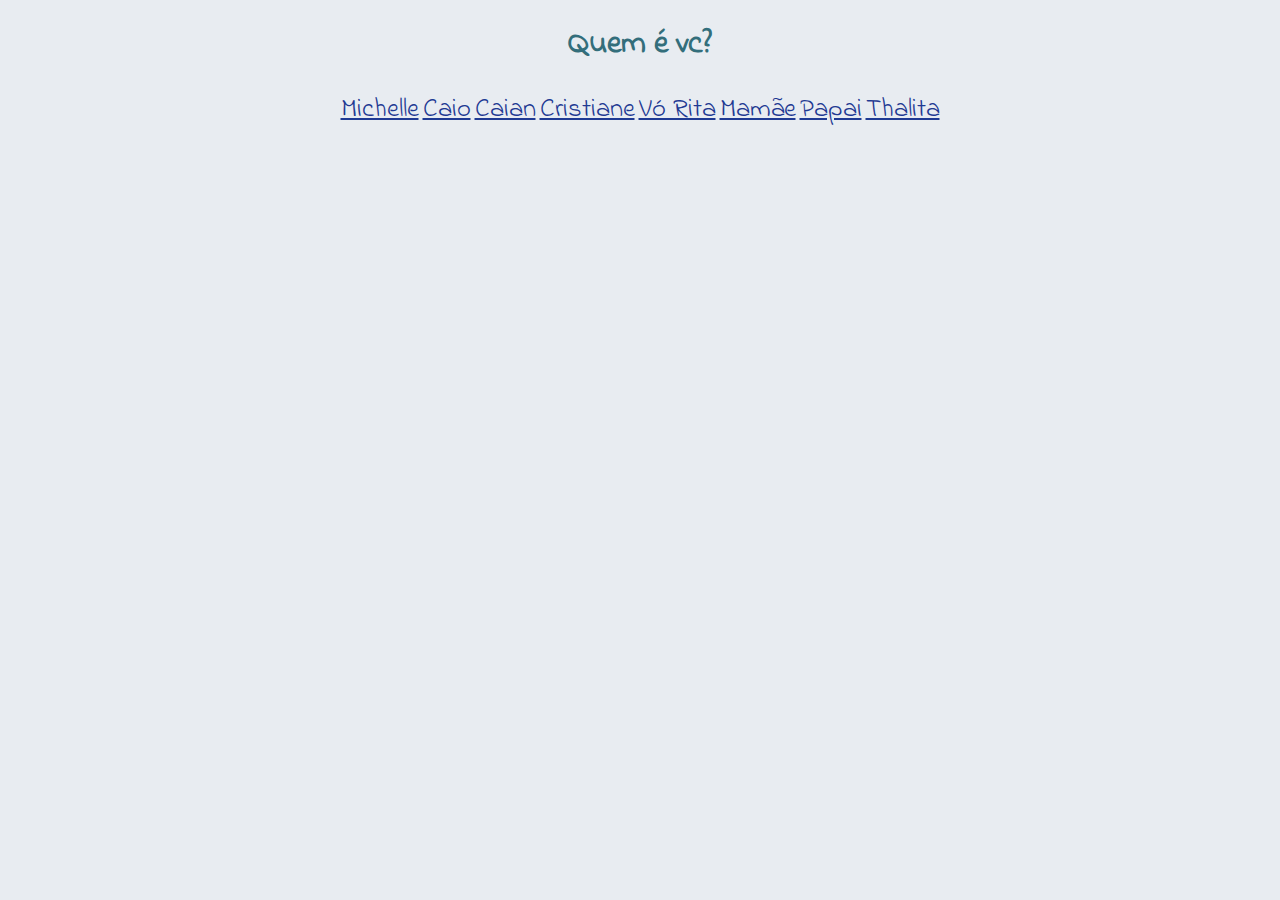
<file: mensagem/index.html>
<!DOCTYPE html>
<html lang="pt-br">
<head>
    <meta charset="UTF-8">
    <meta name="viewport" content="width=device-width, initial-scale=1.0">
    <meta http-equiv="X-UA-Compatible" content="ie=edge">
    <title>Mensagem Importante</title>

    <link href="https://fonts.googleapis.com/css?family=Indie+Flower" rel="stylesheet">
    <script>
        var refreshIntervalId;

        function darMensagem(quem){
            var mensagem = "";

            if(quem === 'MIH')
                mensagem = "Michelle, eu te amo!";

            if(quem === 'CAIO')
                mensagem = "Caio, cara de pastel!";

            if (quem === 'CAIAN')
                mensagem = "Caian, cara de pastel!";

            if (quem === 'CRIS')
                mensagem = "Sogra, vc é demais!";

            if (quem === 'PAPAI')
                mensagem = "Papai, eu te amo!";

            if (quem === 'MAMAE')
                mensagem = "Mamãe, eu te amo!";

            if (quem === 'VORITA')
                mensagem = "Vó, um abraço bem apertado!"

            if (quem === "THATA")
                mensagem = "Thata, minha fofinha!"

            var divMensagem = document.getElementById("mensagem");
            divMensagem.innerHTML = "";

            if (refreshIntervalId)
                clearInterval(refreshIntervalId);

            refreshIntervalId = setInterval(() => {
                divMensagem.innerHTML += `<span>${mensagem}</span><br>`;
            }, 400);
        }        
    </script>
    <style>
        *{            
            font-family: 'Indie Flower', cursive;
            background-color: #e8ecf1;            
        }
        span{
            font-size: 20pt;
            color:#d64541;
        }
        h1{
            color:#336e7b;
        }

        a{
            font-size: 20pt;
            color: #1f3a93;
        }
    </style>
</head>
<body>
    <div id="app" style="text-align: center">
        <h1>Quem é vc?</h1>
        <a href="#" onclick="darMensagem('MIH')">Michelle</a>
        <a href="#" onclick="darMensagem('CAIO')">Caio</a>
        <a href="#" onclick="darMensagem('CAIAN')">Caian</a>
        <a href="#" onclick="darMensagem('CRIS')">Cristiane</a>        
        <a href="#" onclick="darMensagem('VORITA')">Vó Rita</a> 
        <a href="#" onclick="darMensagem('MAMAE')">Mamãe</a>        
        <a href="#" onclick="darMensagem('PAPAI')">Papai</a>
        <a href="#" onclick="darMensagem('THATA')">Thalita</a>
        

        <div id="mensagem" style="margin-top: 20px"></div>
    </div>
</body>
</html>
</file>
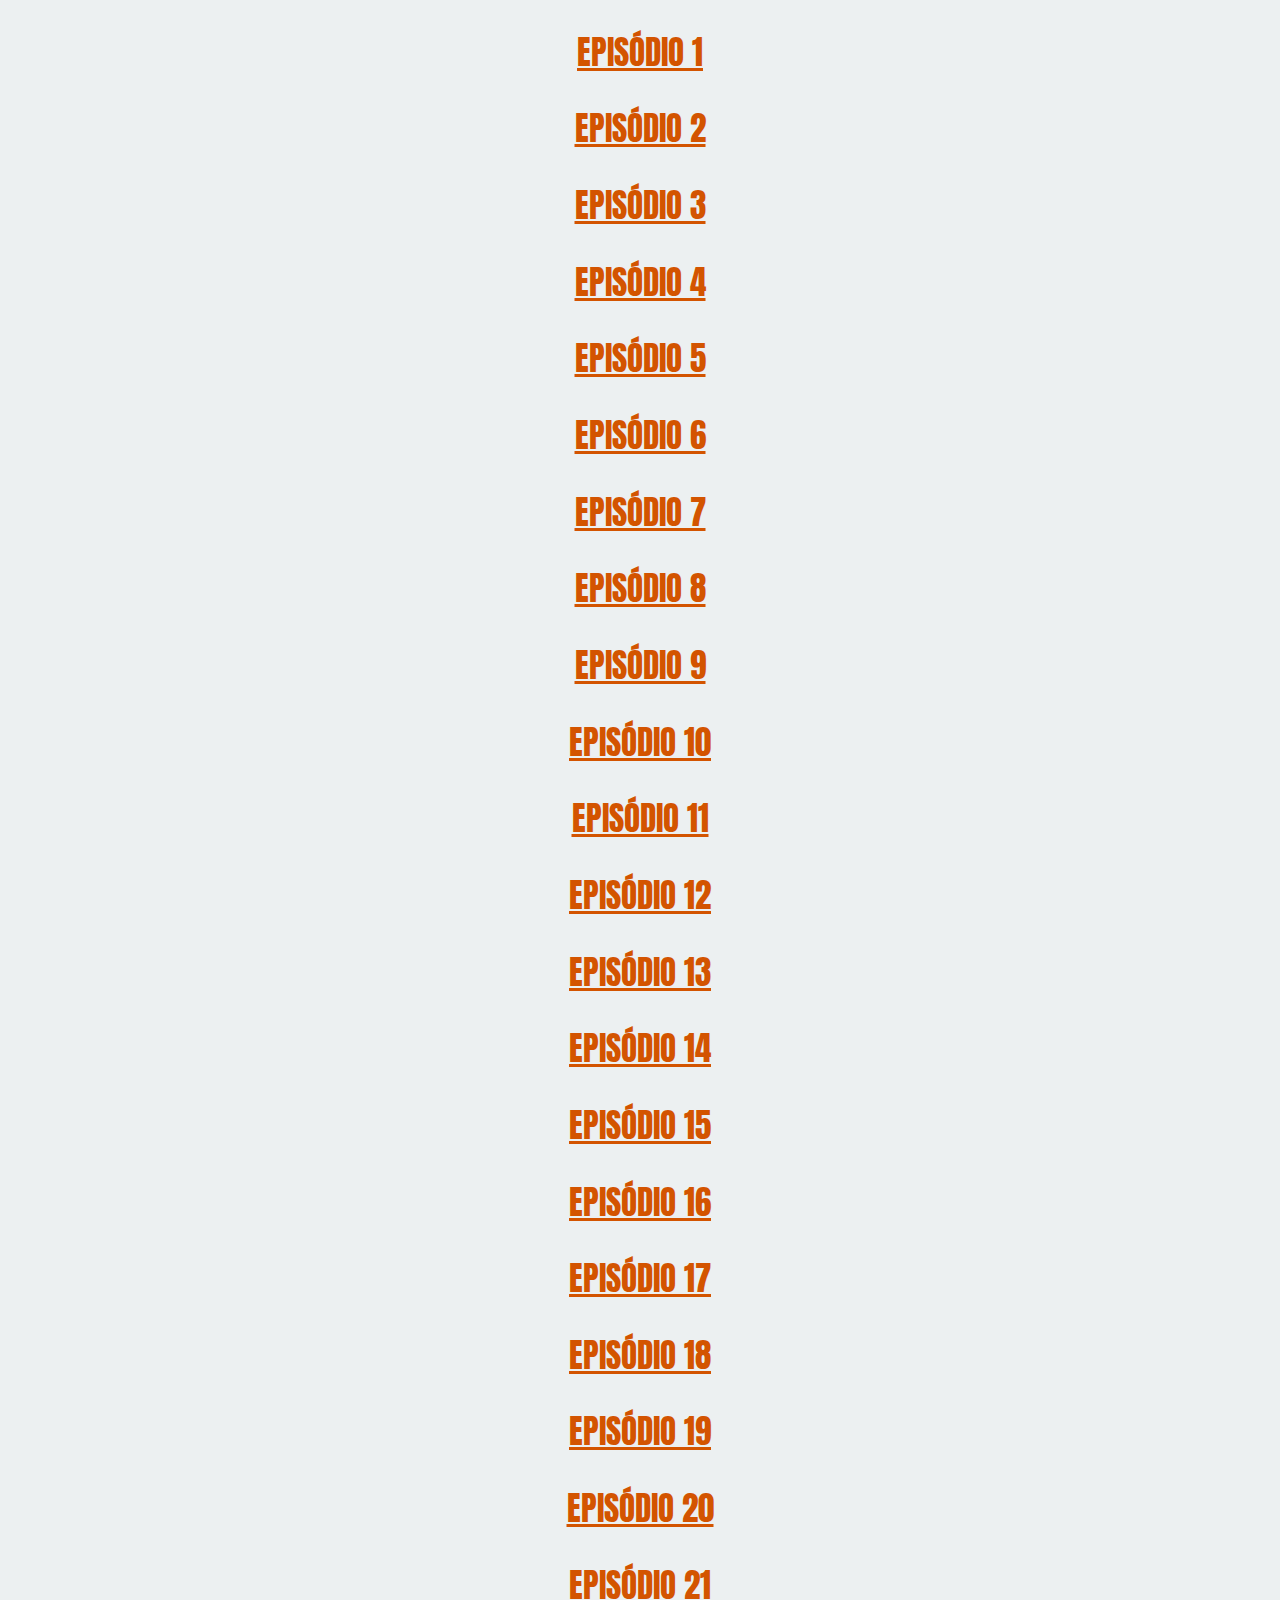
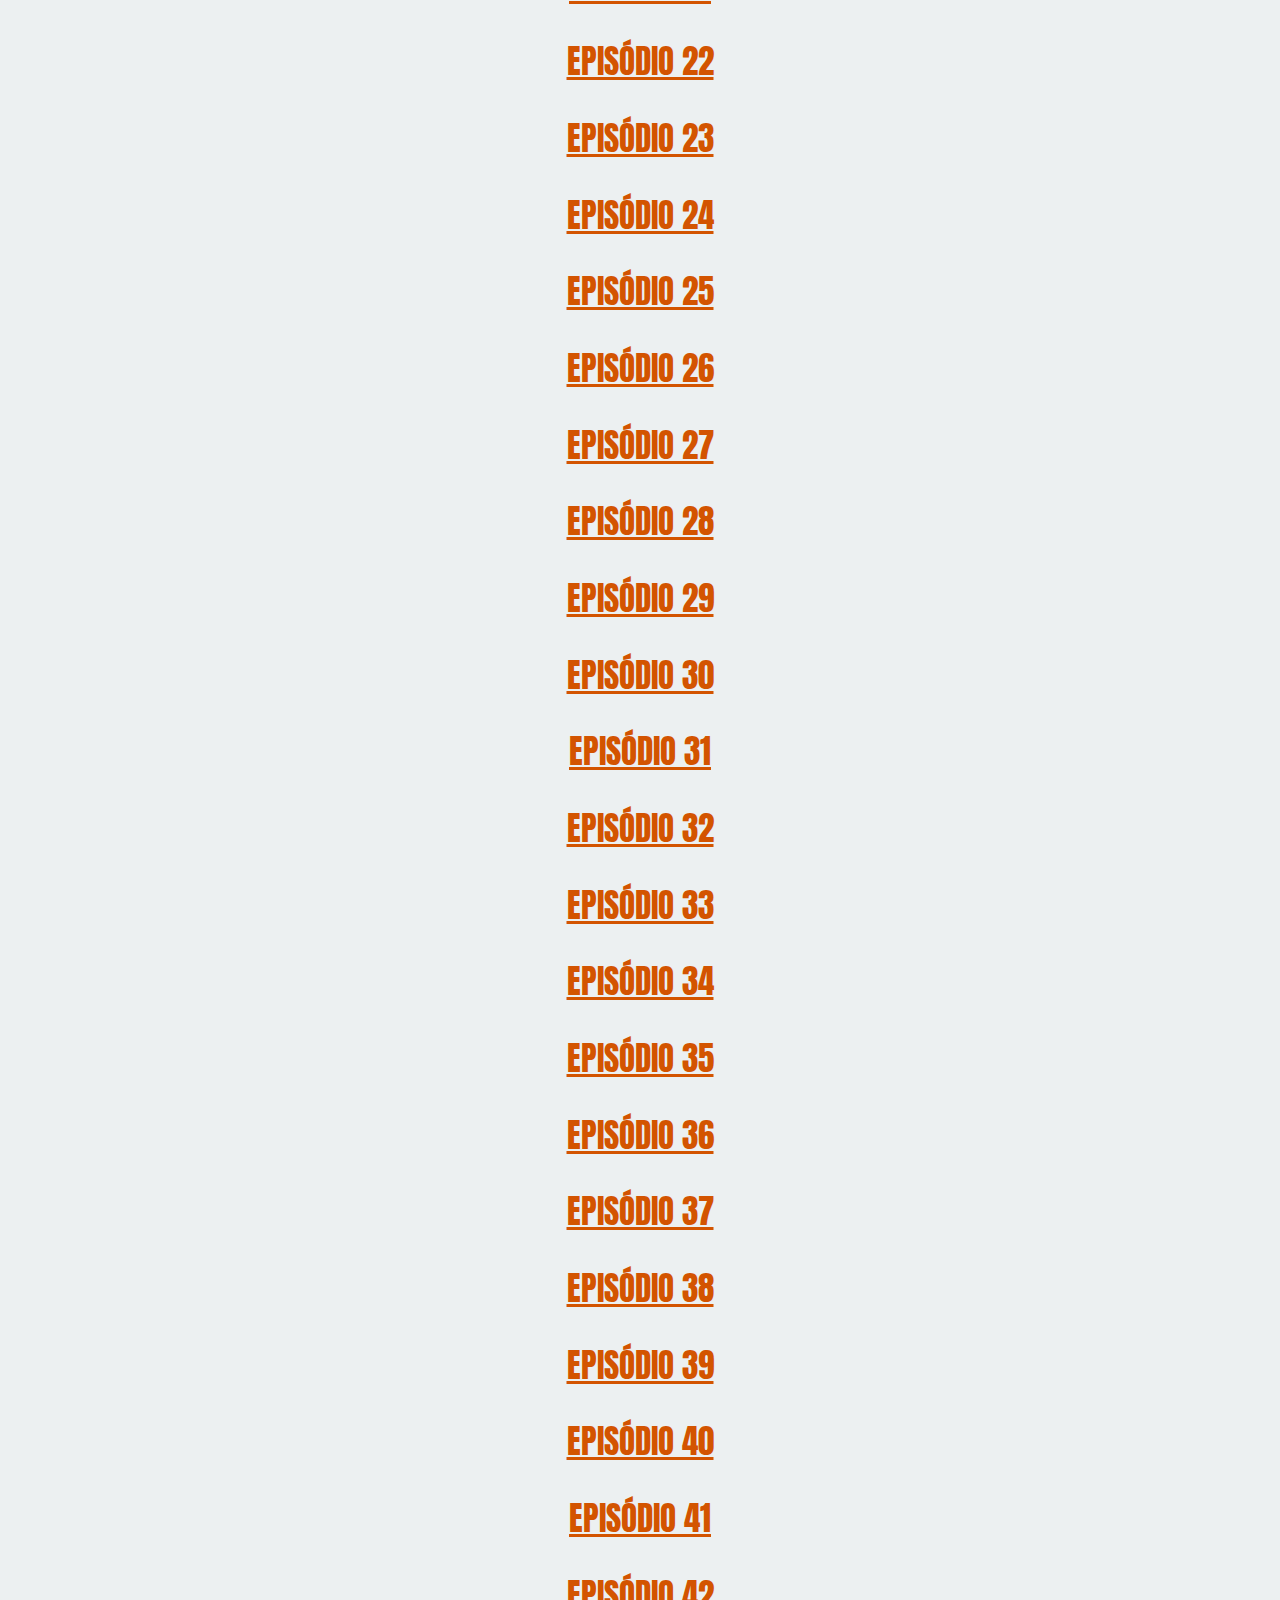
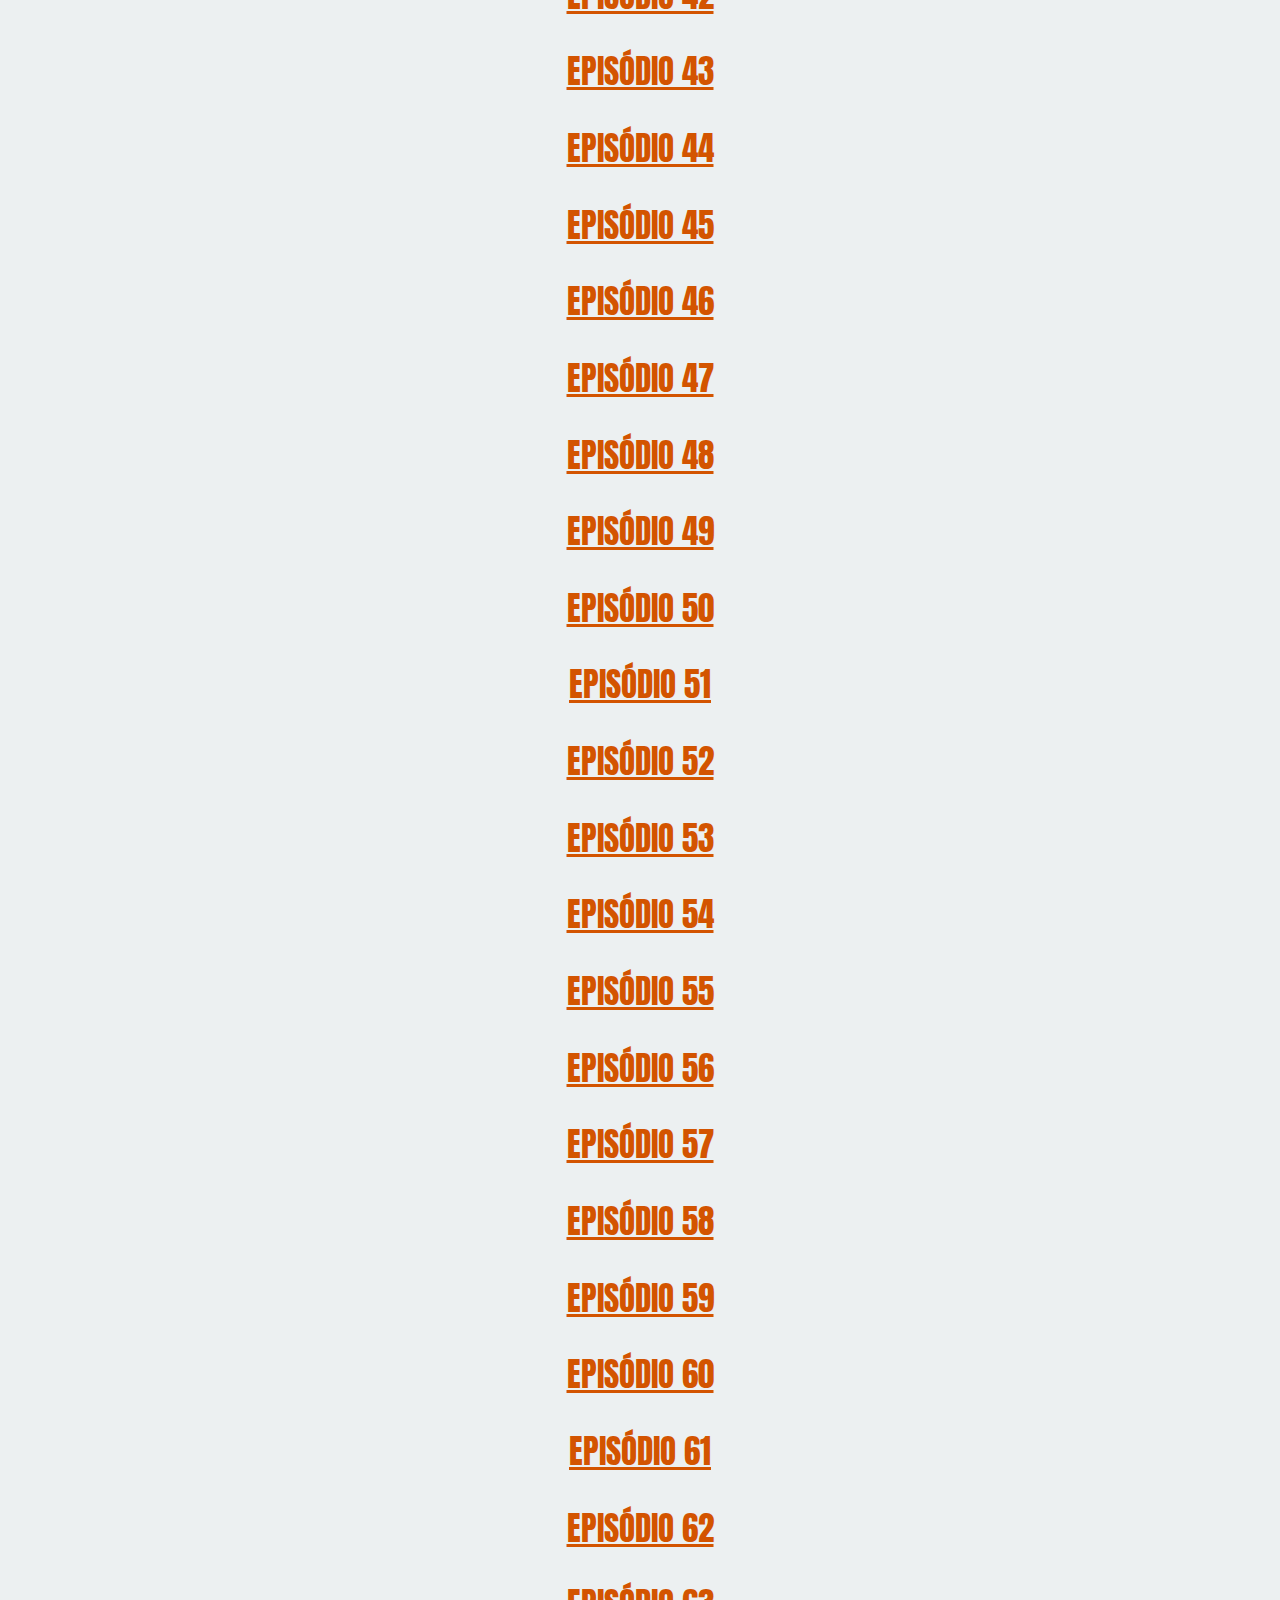
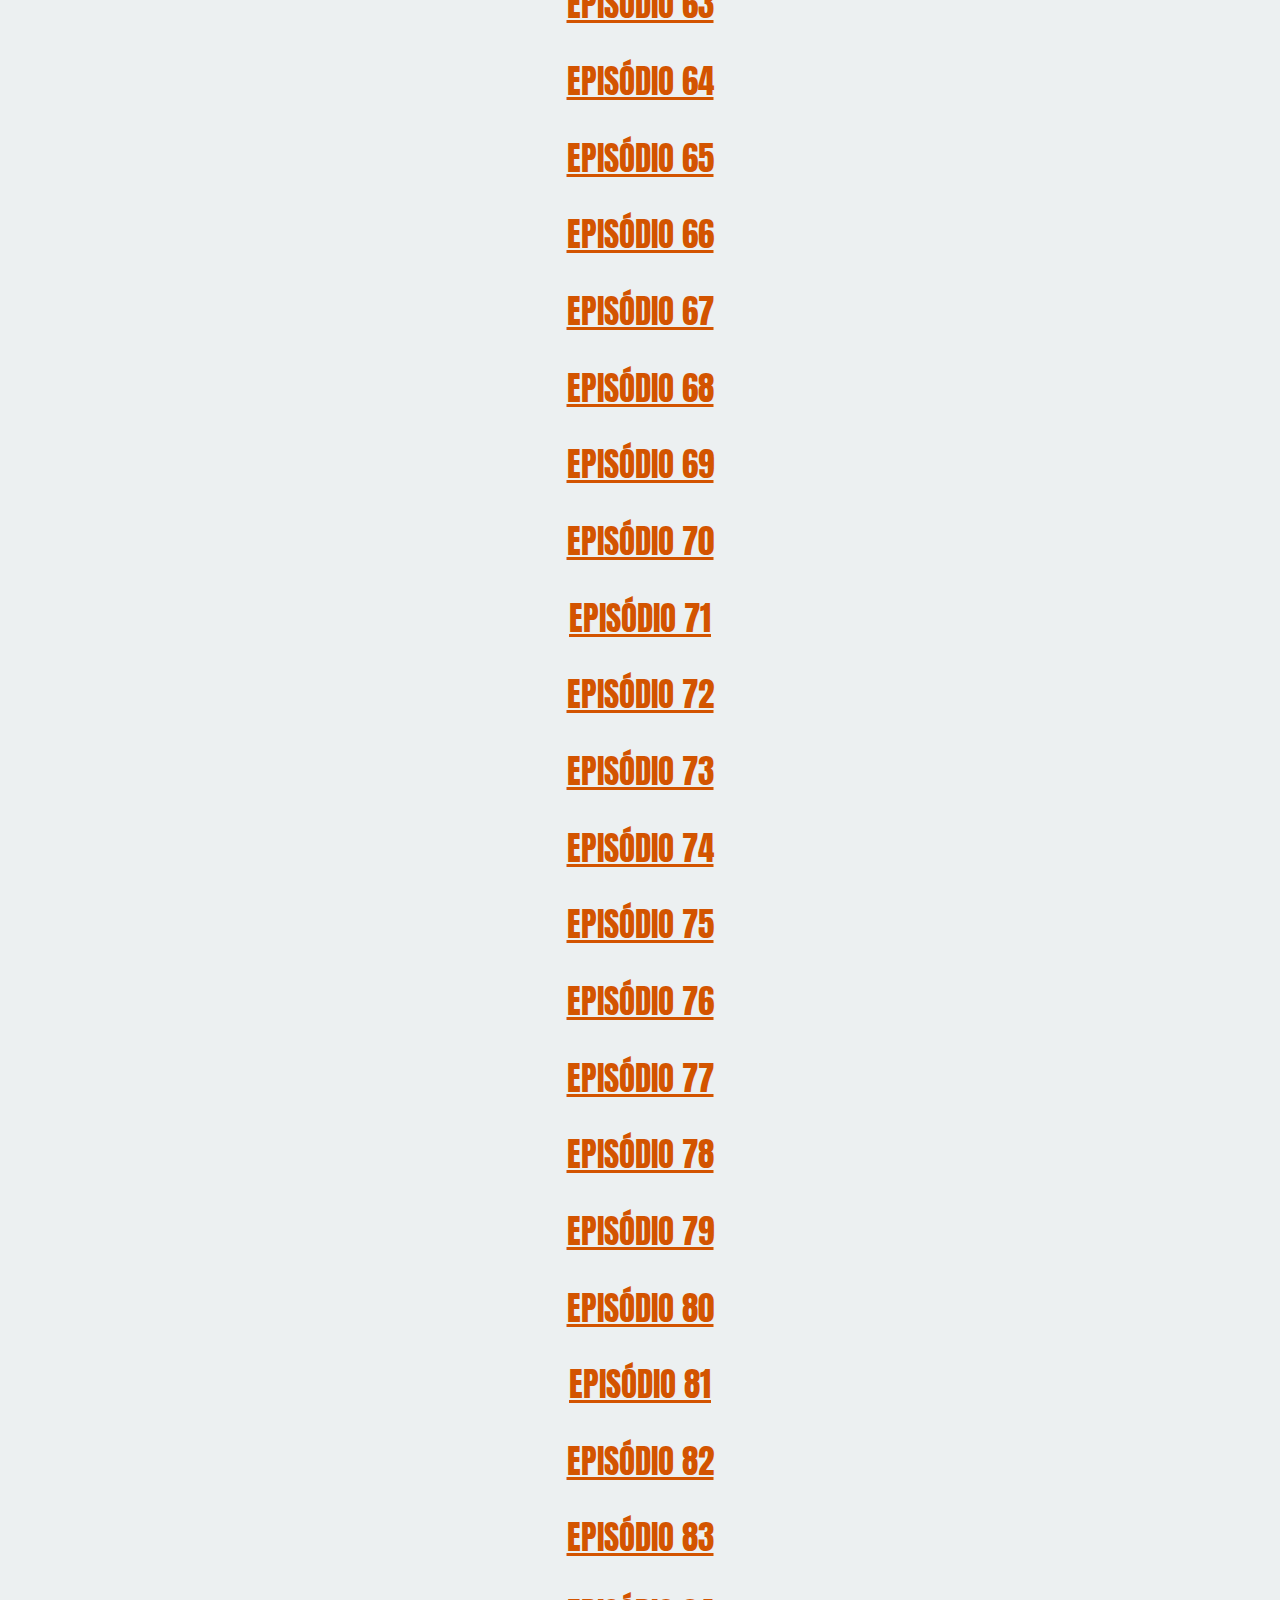
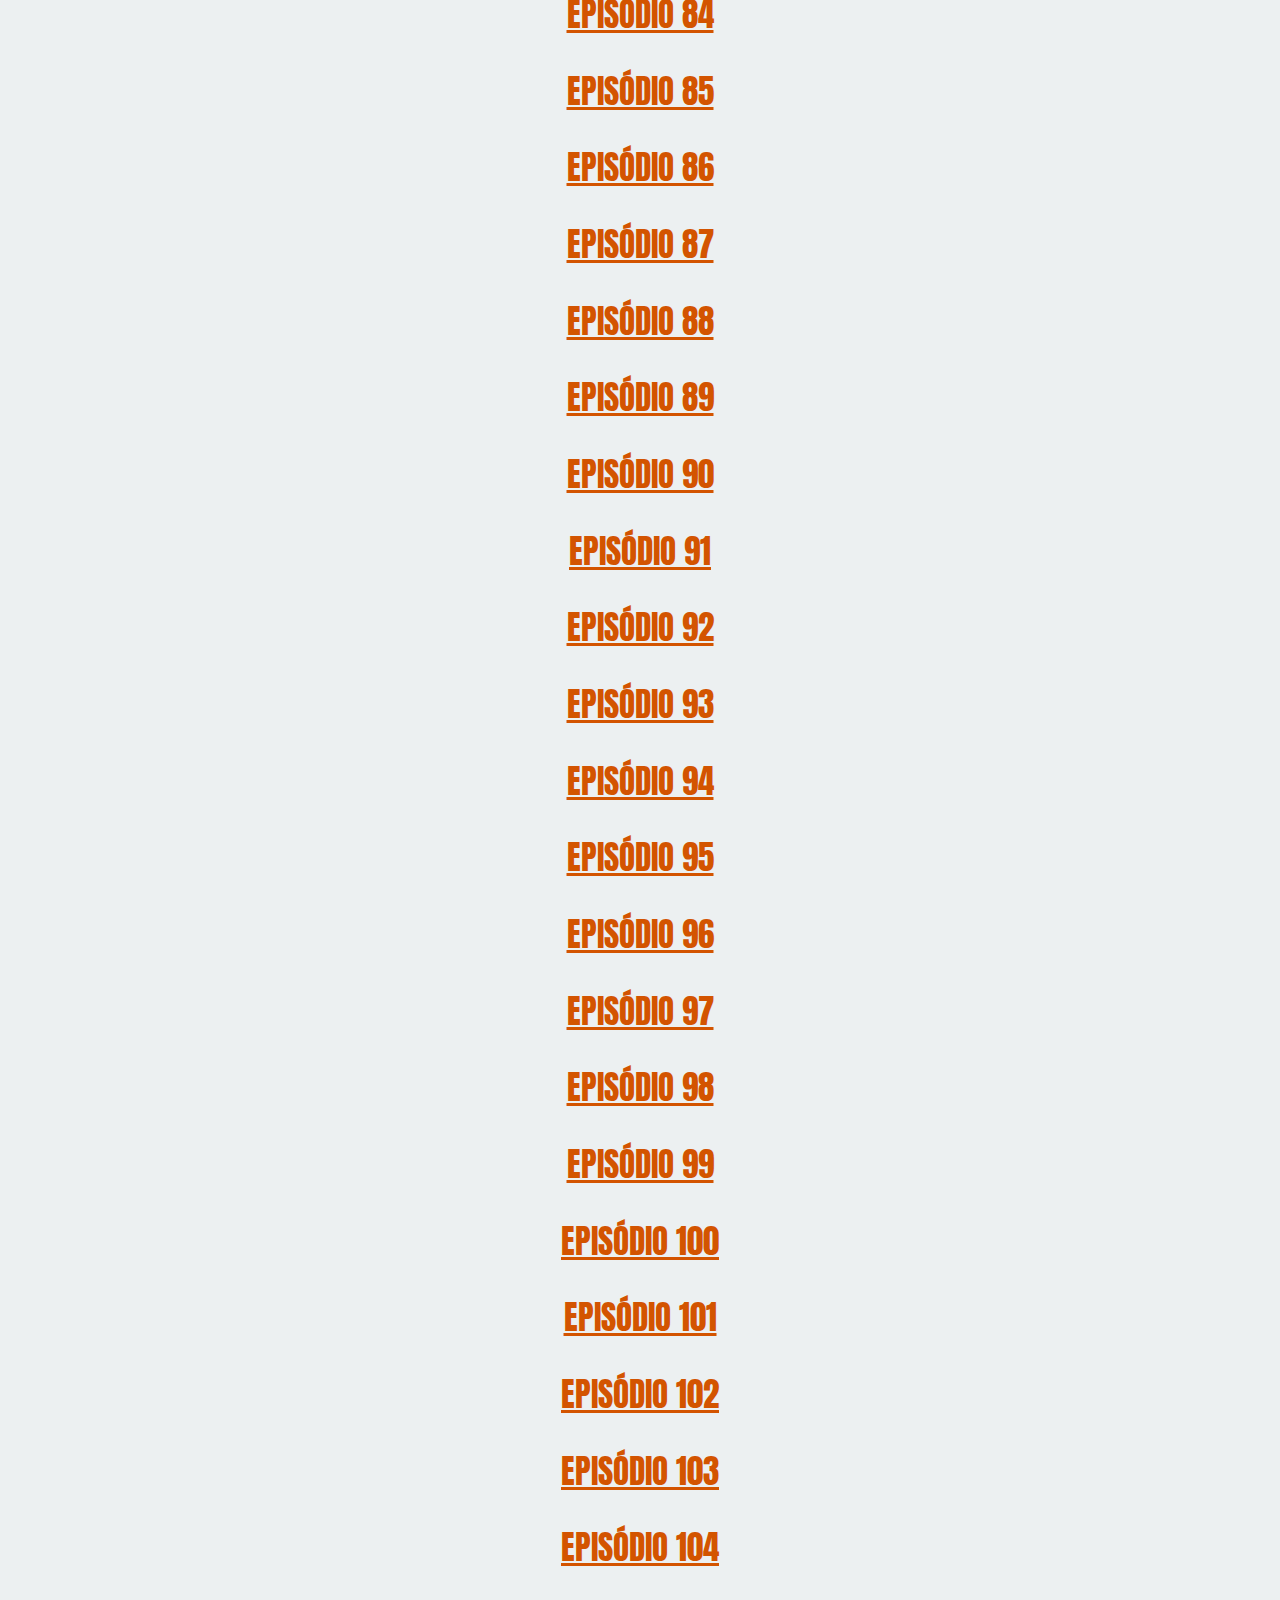
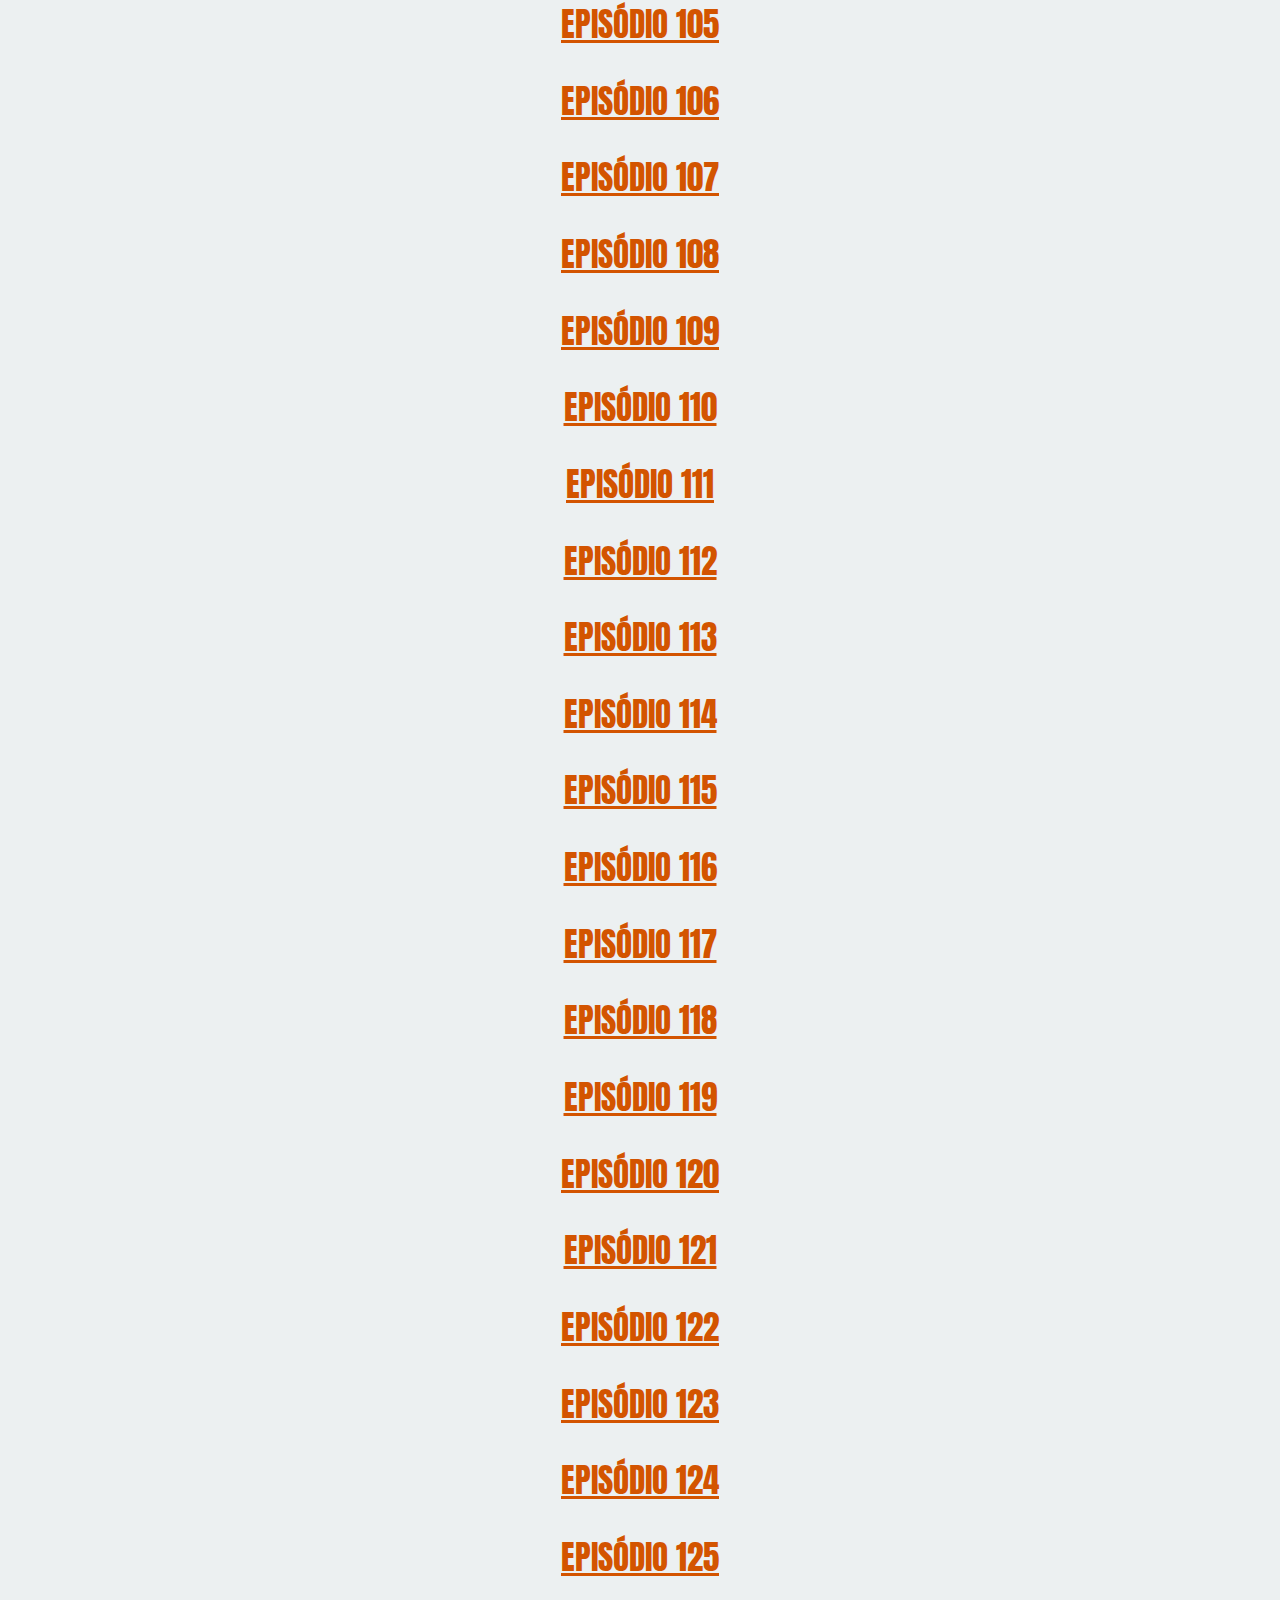
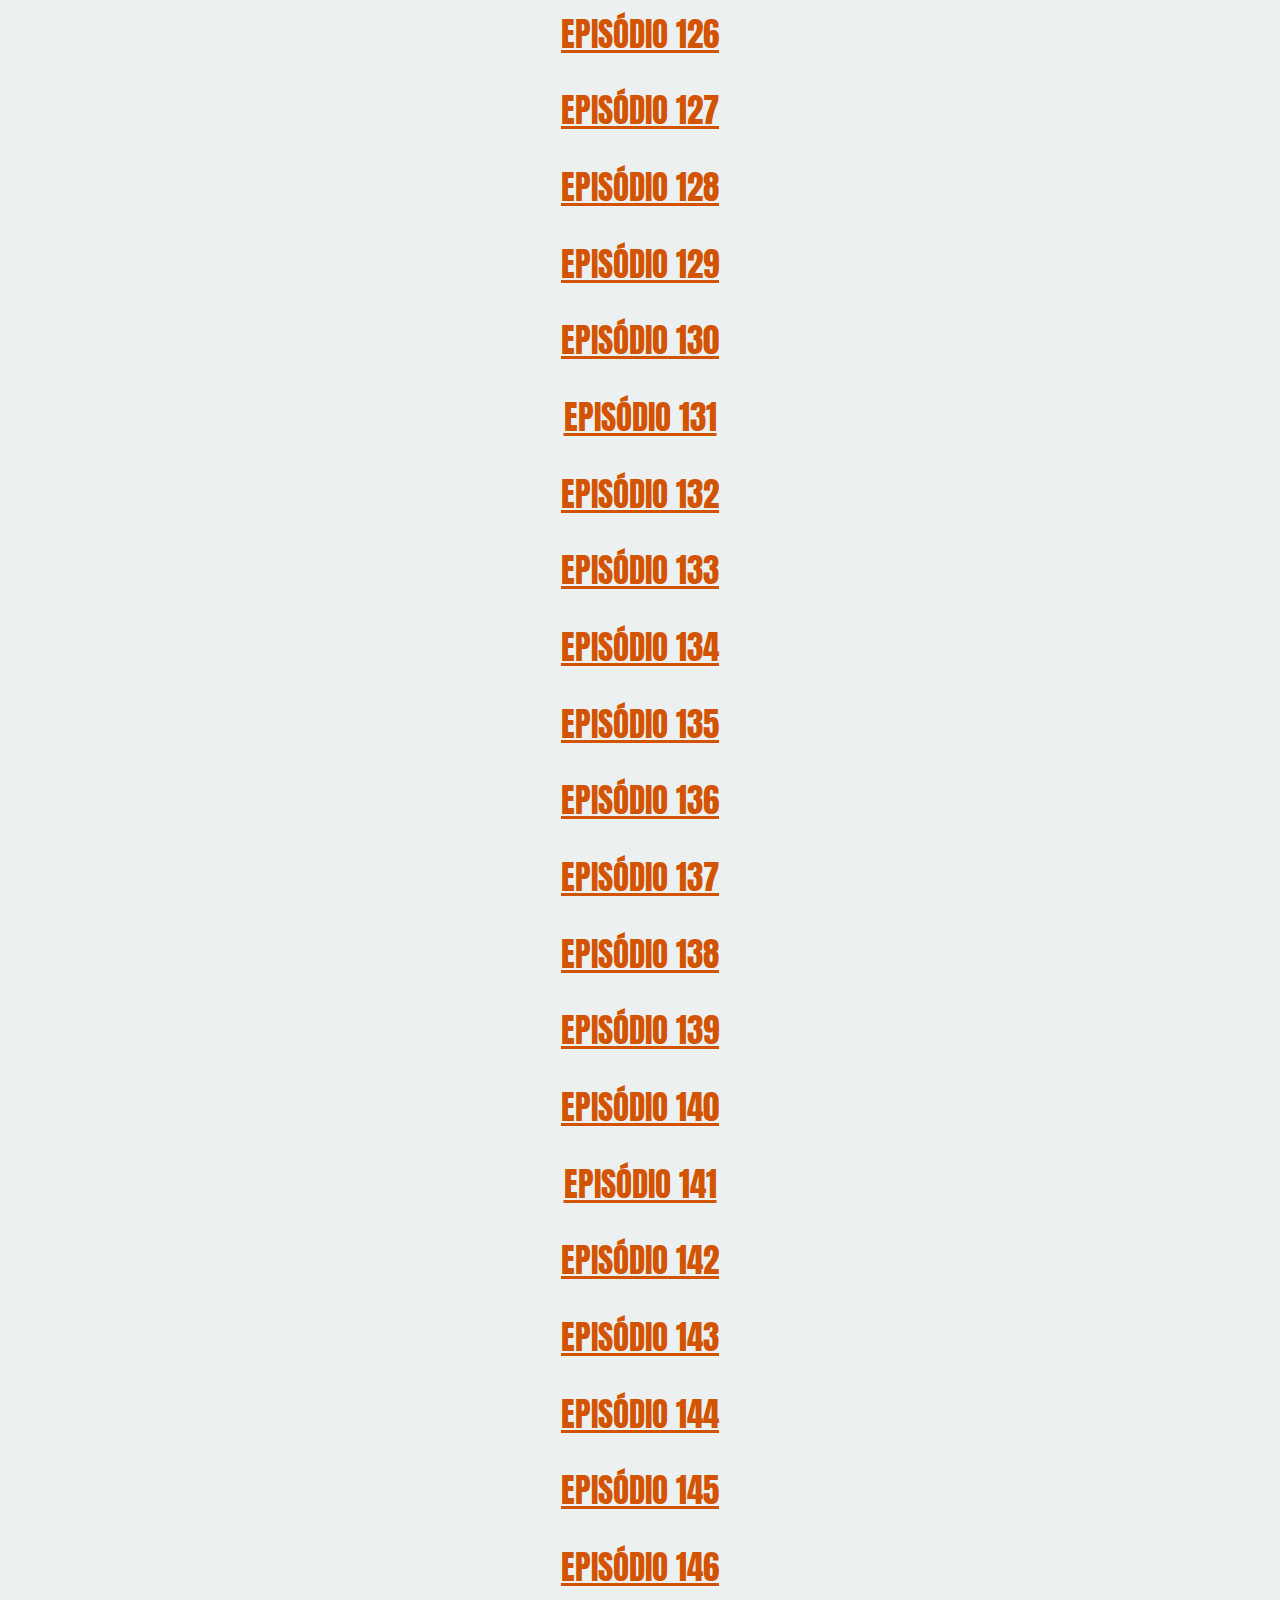
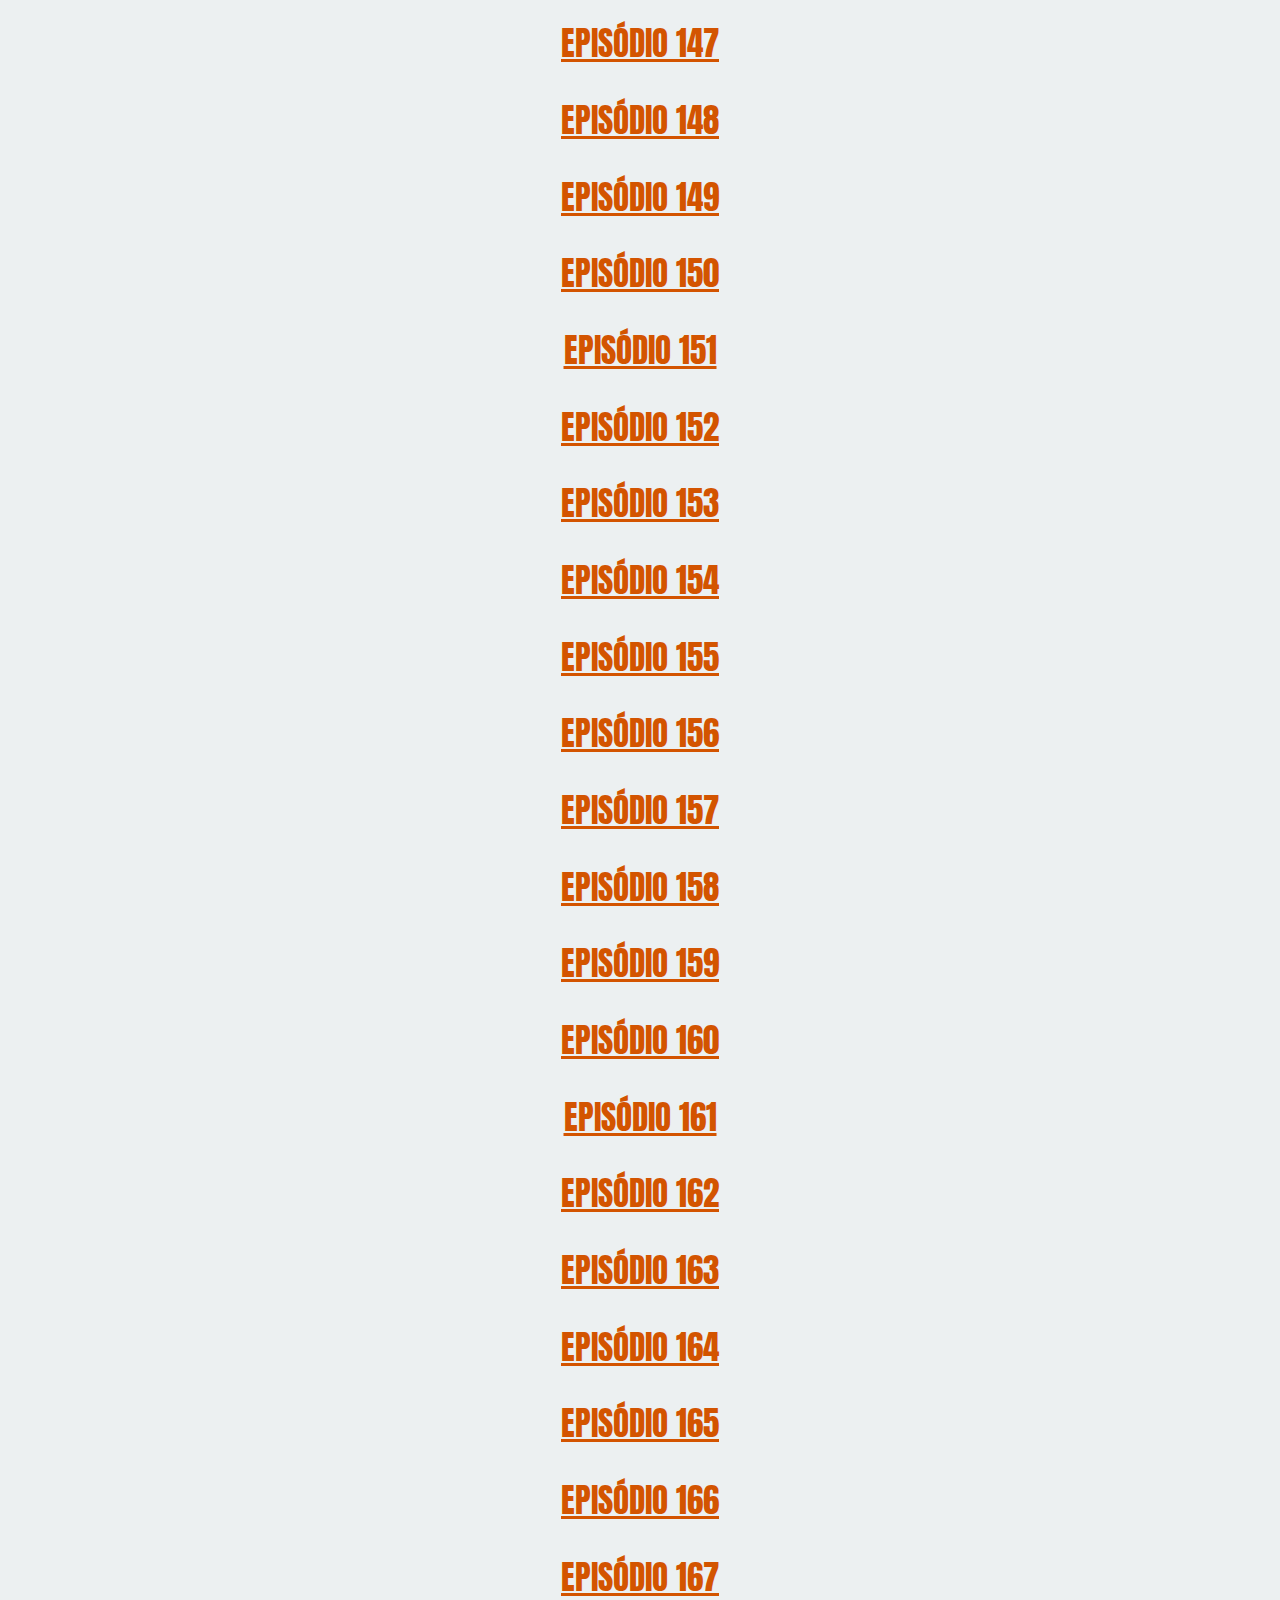
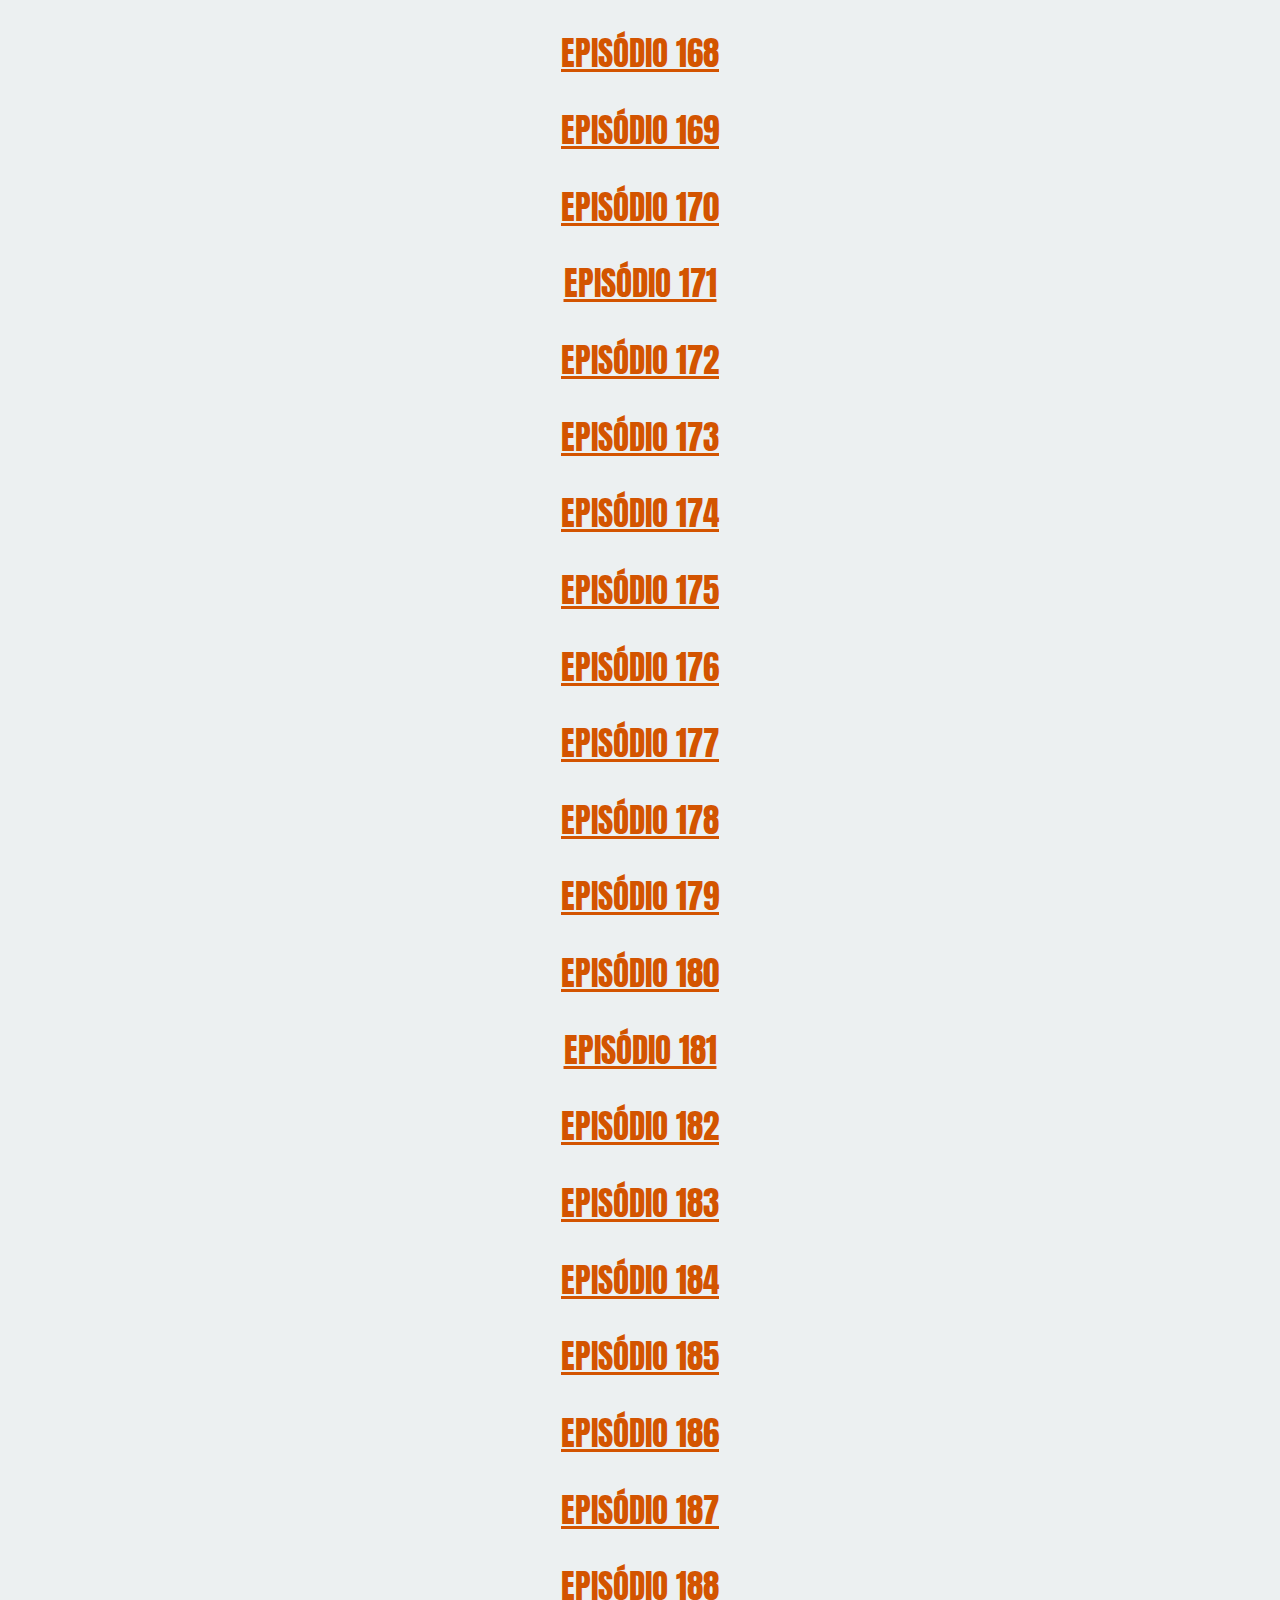
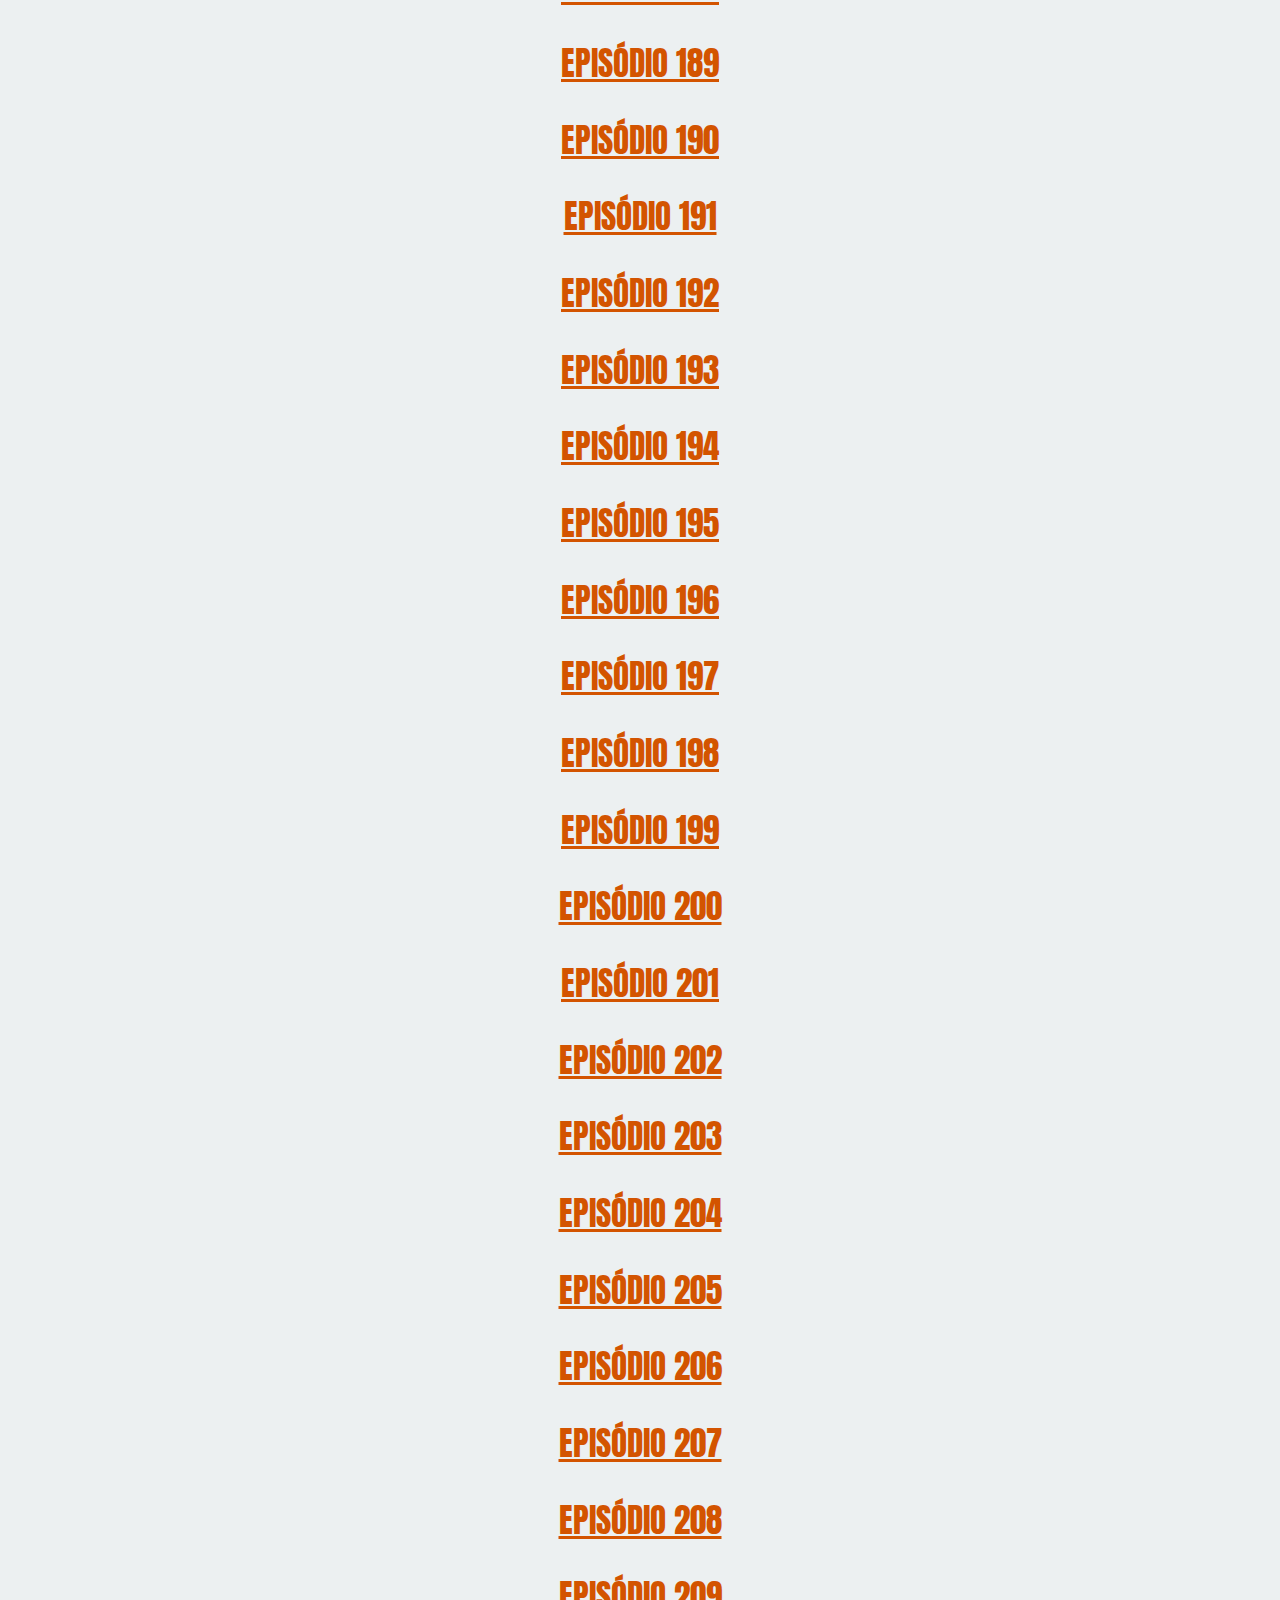
<file: naruto/index.html>
<!DOCTYPE html>
<html lang="pt-br">
<head>
    <meta charset="UTF-8">
    <meta name="viewport" content="width=device-width, initial-scale=1.0">
    <meta http-equiv="X-UA-Compatible" content="ie=edge">
    <title>Naruto Shippuden</title>
    <style>
        @import url('https://fonts.googleapis.com/css?family=Anton&display=swap');
        body{
            background-color: #ecf0f1
        }
        a{
            font-size: 25pt;
            font-family: 'Anton', sans-serif;
            color: #d35400;

        }
        a:visited{
            color:#2980b9 
        }
        ul{
            padding: 0;
            list-style-type: none;
        }
        ul li{
            margin: 20pt
        }
    </style>
    <script type="text/javascript">
        function onLoad(){
            setTimeout(
            function(){ 
                var i = localStorage.getItem("episodio");
                console.log(i);
                document.getElementById("l" + i).focus();
                document.getElementById("l" + i).scrollIntoView(); 
            }, 10);            
        }
    </script>
</head>
<body onload="onLoad()">
    <center>
        <ul>
            <script>
                function onClick(i){
                    localStorage.setItem("episodio", i);                
                }
        
                for (var i = 1; i <= 500; i++){
                    var aux = i + "";
                    if (aux.length === 1){
                        aux = "0" + aux;
                    }

                    document.write(`<li><a id='l${i}' onclick='onClick(${i})' href='https://ns569461.ip-51-79-82.net/N/naruto-shippuden/${aux}.mp4'>EPISÓDIO ${i}</a></li>`)
                }                    
            </script>        
        </ul>
    </center>
</body>

</html>
</file>
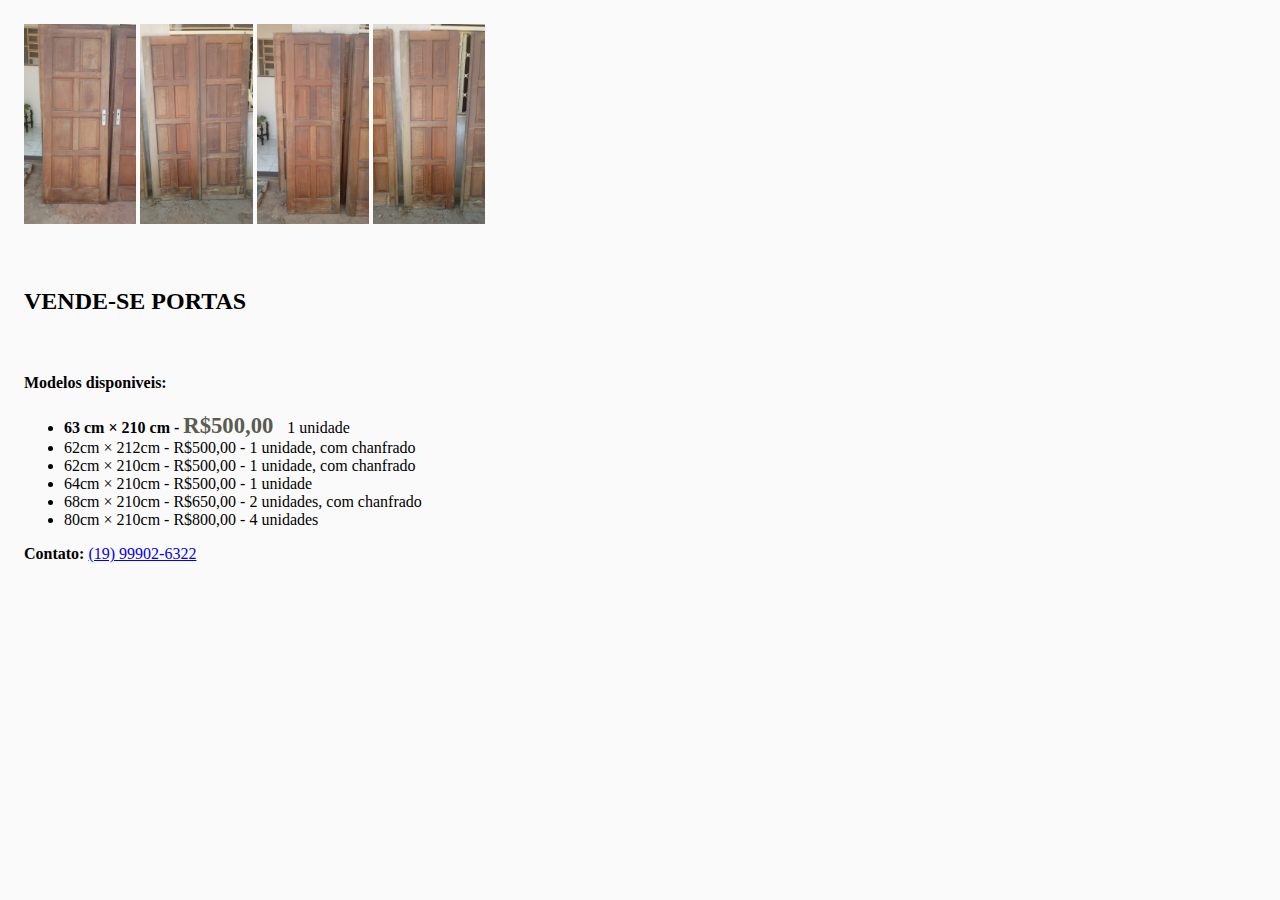
<file: portas/index.html>
<html>
<head>
	<link rel="stylesheet" href="https://stackpath.bootstrapcdn.com/bootstrap/4.1.3/css/bootstrap.min.css" integrity="sha384-MCw98/SFnGE8fJT3GXwEOngsV7Zt27NXFoaoApmYm81iuXoPkFOJwJ8ERdknLPMO" crossorigin="anonymous">
	<script src="https://code.jquery.com/jquery-3.3.1.slim.min.js" integrity="sha384-q8i/X+965DzO0rT7abK41JStQIAqVgRVzpbzo5smXKp4YfRvH+8abtTE1Pi6jizo" crossorigin="anonymous"></script>
	<script src="https://cdnjs.cloudflare.com/ajax/libs/popper.js/1.14.3/umd/popper.min.js" integrity="sha384-ZMP7rVo3mIykV+2+9J3UJ46jBk0WLaUAdn689aCwoqbBJiSnjAK/l8WvCWPIPm49" crossorigin="anonymous"></script>
	<script src="https://stackpath.bootstrapcdn.com/bootstrap/4.1.3/js/bootstrap.min.js" integrity="sha384-ChfqqxuZUCnJSK3+MXmPNIyE6ZbWh2IMqE241rYiqJxyMiZ6OW/JmZQ5stwEULTy" crossorigin="anonymous"></script>
	<style>
		body{
			background-color: #fbfafaff;
		}
		.card{
			display:inline-block;
		}
		
		.card-body{
			background-color: #5b5c51ff;
			color: #f5f1f0ff;
		}
		
		.card-header{
			background-color: #fbfafaff;
		}
		
		.main-container{
			padding : 1rem;
		}

		.img{
			display: inline-block;
			height: 200px;
		}
	</style>
</head>
<body>
	<div class="main-container">
		<div class="row">
		  <div class="col-sm">
				<div  style="display:inline-block">
					<img class="img" src="resources/img/porta-grande.jpg" />
					<img class="img" src="resources/img/porta-dupla.jpg" />
				</div>
				<div style="display:inline-block">
					<img class="img" src="resources/img/porta-media.jpg" />
					<img class="img" src="resources/img/porta-pequena.jpg"/>
				</div>
		  </div>
		  <div class="col-sm" style="padding-top:40px">	
				<h2>VENDE-SE PORTAS</h2>
				<br/>
				<h4>Modelos disponiveis:</h4>
				<ul>
					<li>
						<strong style="margin-right:10px">63 cm × 210 cm - <span style="font-size:17pt; color:#5b5c51">R$500,00</span></strong>
						<div style="display:inline-block">1 unidade</div>
					</li>
					
					<li>62cm × 212cm - R$500,00 - 1 unidade, com chanfrado</li>
					<li>62cm × 210cm - R$500,00 - 1 unidade, com chanfrado</li>
					<li>64cm × 210cm - R$500,00 - 1 unidade</li>
					<li>68cm × 210cm - R$650,00 - 2 unidades, com chanfrado</li>
					<li>80cm × 210cm - R$800,00 - 4 unidades</li>			
				</ul>			
				<div>
					<strong>Contato: </strong><a href="tel:019999026322">(19) 99902-6322</a>
				</div>				
		  </div>
		</div>
		<div>
	</div>	
<body>
</html>
</file>
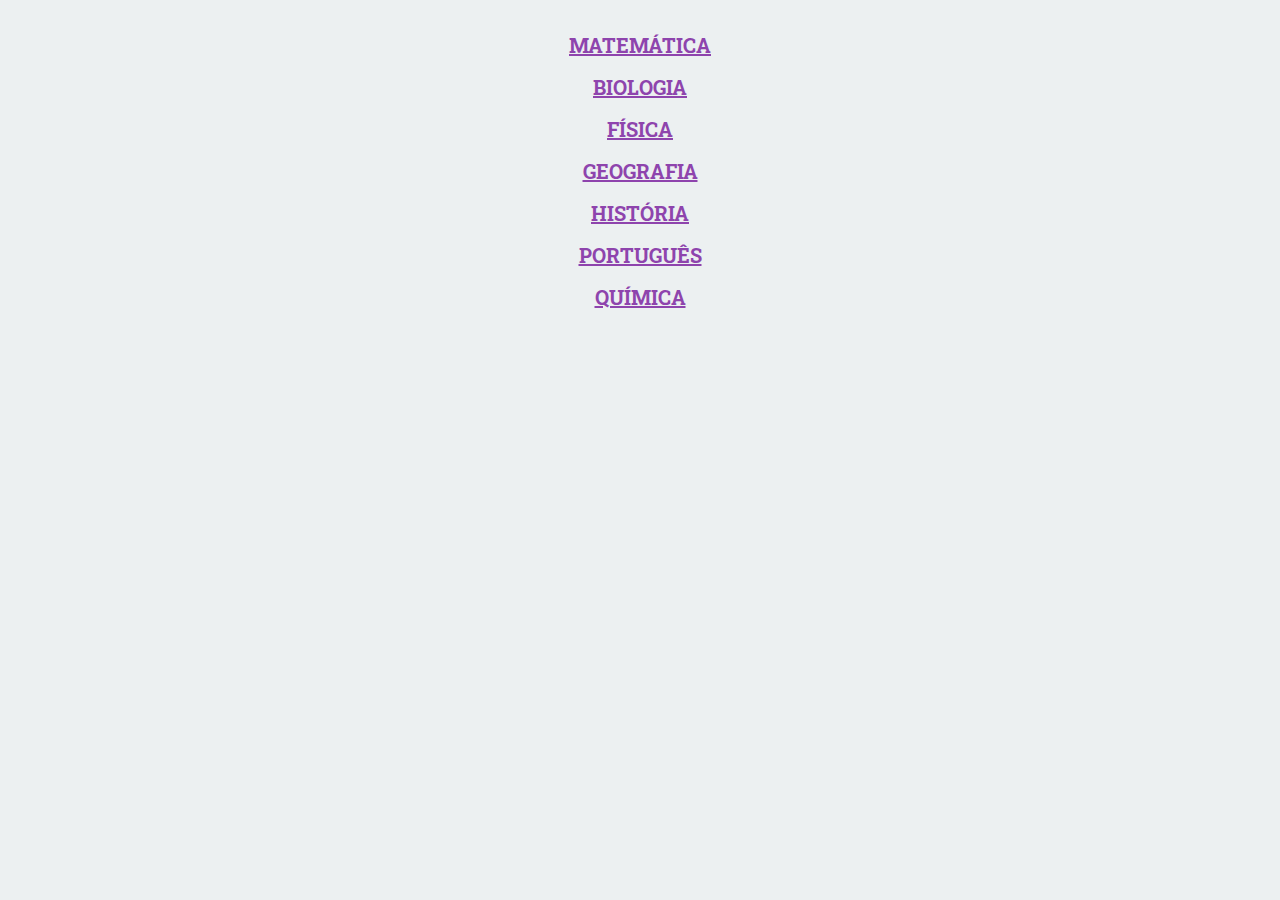
<file: resolucoes-cursinho/caderno1/index.html>
<!DOCTYPE html>
<html lang="pt-br">
<head>
    <meta charset="UTF-8">
    <meta name="viewport" content="width=device-width, initial-scale=1.0">
    <meta http-equiv="X-UA-Compatible" content="ie=edge">
    <title>Resoluções</title>
    <link rel="stylesheet" href="../style.css" type="text/css"/>
</head>
<body>
    <ul>
        <li><a href="matematica.pdf">Matemática</a></li>
        <li><a href="biologia.pdf">Biologia</a></li>
        <li><a href="fisica.pdf">Física</a></li>
        <li><a href="geografia.pdf">Geografia</a></li>
        <li><a href="historia.pdf">História</a></li>
        <li><a href="portugues.pdf">Português</a></li>
        <li><a href="quimica.pdf">Química</a></li>
    </ul>
</body>
</html>
</file>
<file: resolucoes-cursinho/style.css>
@import url('https://fonts.googleapis.com/css?family=Roboto+Slab');

li {
    padding-top:16px;
    list-style-type: none;
}

ul {
    padding: 0;
}

a {
    color: #8e44ad;
    text-transform: uppercase;
    font-weight: bold;
    font-size: 15pt
}

body {
    background: #ecf0f1;
    text-align: center;
    font-family: 'Roboto Slab', serif;
}
</file>
